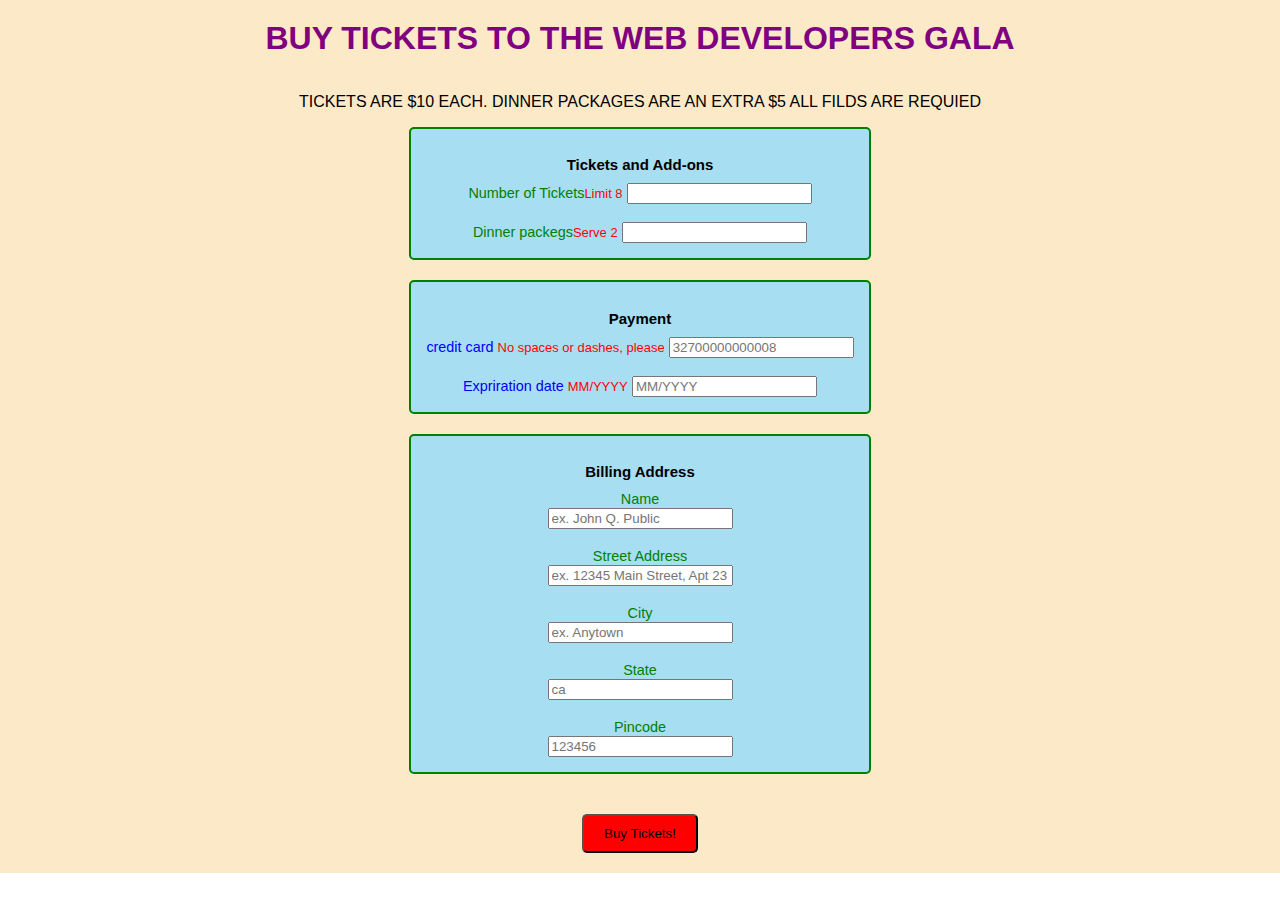
<file: assnigments/index.html>
<!DOCTYPE html>
<html lang="en">
<head>
    <meta charset="UTF-8">
    <meta name="viewport" content="width=device-width, initial-scale=1.0">
    <title>Document</title>
    <link rel="stylesheet" href="style.css">
</head>
<body>
    <div class="container">
        <h1>BUY TICKETS TO THE WEB DEVELOPERS GALA</h1>
        <P> TICKETS ARE $10 EACH. DINNER PACKAGES ARE AN EXTRA $5 ALL FILDS ARE REQUIED</P>
   

    <form>
        <div class="section">
            <h2>Tickets and Add-ons</h2>
            <label for="tickets" class="heading">Number of Tickets<span class="hint">Limit 8</span>
            <input type="number" id="tickets" name="tickets" max="8" required> </label>
            <br/>
            <br/>
            <label for="dinner" class="heading">Dinner packegs<span class="hint">Serve 2</span></label>
            <input type="number" id="dinner" name="dinner">
        </div>
        <div class="section" >
            <h2>Payment</h2>
            <label for="cc" class="heading1">credit card <span class="hint">No spaces or dashes, please</span> </label>
            <input type="text" id="cc" name="cc" placeholder="32700000000008">
            <br/>
            <br/>
            <label for="expirydate" class="heading1">Expriration date  <span class="hint">MM/YYYY</span></label>
            <input type="text" id="expirydate" name="expirydate"placeholder="MM/YYYY" required>
        </div>

        <div class="section">
            <h2>Billing Address</h2>
            <label for="name" class="heading">Name <span class="hint"></span></label>
            <br/>
            <input type="text" id="name" name="name" placeholder="ex. John Q. Public">
            <br/>
            <br/>
      
            <label for="address" class="heading">Street Address <span class="hint"></span></label>
            <br/>
            <input type="text" id="address" name="address" placeholder="ex. 12345 Main Street, Apt 23" required>
            <br/>
            <br/>
      
            <label for="city" class="heading">City <span class="hint"></span></label>
            <br/>
            <input type="text" id="city" name="city" placeholder="ex. Anytown">
            <br/>
            <br/>
            <label for="state" class="heading">State</label>
            <br/>
            <input type="text" id="state" name="state" maxlength="2" placeholder="ca" required>
            <br/>
            <br/>
            <label for="pincode" class="heading">Pincode</label>
            <br/>
            <input type="text" id="pincode" name="pincode" placeholder="123456" required>
          </div>
          <button type="submit" class="btn">Buy Tickets!</button>

    </form>
    
</div>
    
</body>
</html>
</file>
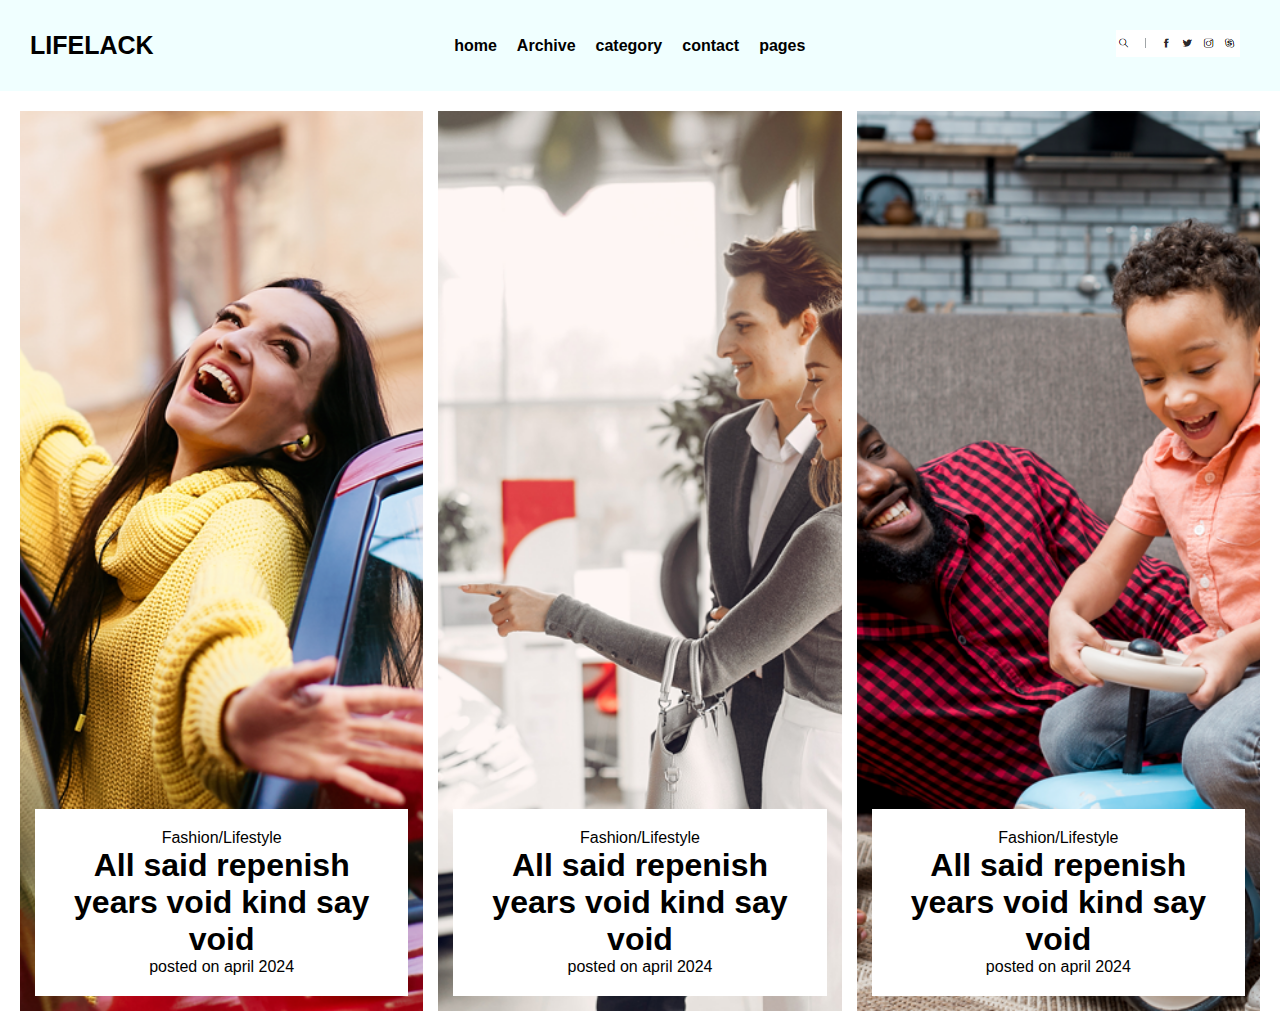
<file: responsivewebpage/index.html>
<!DOCTYPE html>
<html lang="en">
<head>
    <meta charset="UTF-8">
    <meta name="viewport" content="width=device-width, initial-scale=1.0">
    <title>Document</title>
    <link rel="stylesheet" href="style.css">
</head>
<body>
    <header>
        <div class="navbar">
            <div class="logo">LIFELACK</div>
            <nav>
                <ul>
                    <li><a href="#">home</a></li>
                    <li><a href="#">Archive</a></li>
                    <li><a href="#">category</a></li>
                    <li><a href="#">contact</a></li>
                    <li><a href="#">pages</a></li>
                </ul>
            </nav>
            <div class="social">
                <img src="./social.PNG" alt="social">
            </div>
        </div>
    </header>

    <section class="main">
        <div class="left">
        <div class="content">
            <p>Fashion/Lifestyle</p>
            <h1>All said repenish years void kind say void</h1>
            <p>posted on april 2024</p>
        </div>
    </div>
   

      <div class="middle">
        <div class="content">
            <p>Fashion/Lifestyle</p>
            <h1>All said repenish years void kind say void</h1>
            <p>posted on april 2024</p>
        </div>
    </div>


         <div class="right">
        <div class="content">
            <p>Fashion/Lifestyle</p>
            <h1>All said repenish years void kind say void</h1>
            <p>posted on april 2024</p>
        </div>
    </div>

</section>

</body>
</html>
</file>
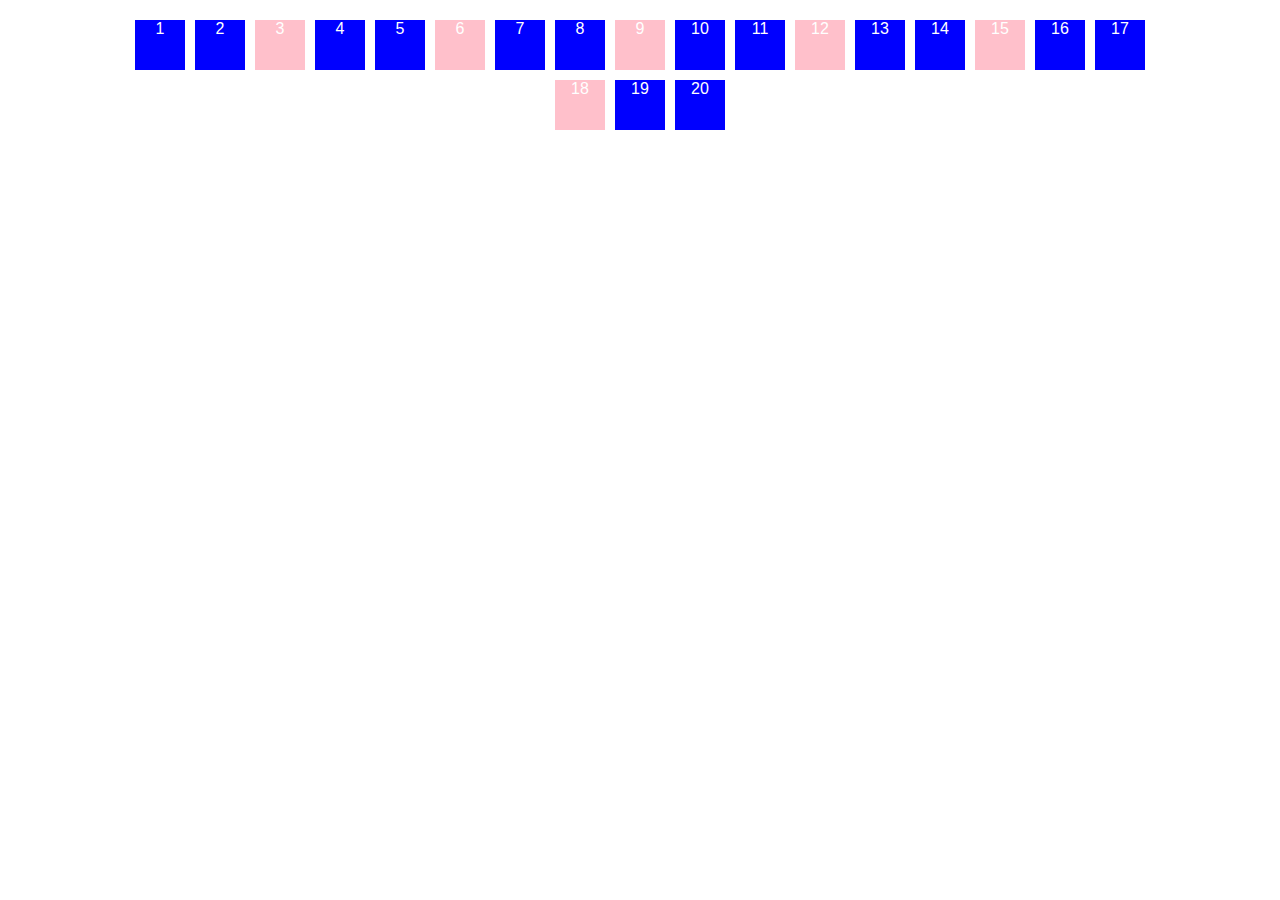
<file: assnigments/index3.html>
<!DOCTYPE html>
<html lang="en">
<head>
    <meta charset="UTF-8">
    <meta name="viewport" content="width=device-width, initial-scale=1.0">
    <title>Document</title>
    <link rel="stylesheet" href="style3.css">
</head>
<body>
    <div class="container">
        <div class="blocks">
            <div class="block blue">1</div>
            <div class="block blue">2</div>
            <div class="block pink">3</div>
            <div class="block blue">4</div>
            <div class="block blue">5</div>
            <div class="block pink">6</div>
            <div class="block blue">7</div>
            <div class="block blue">8</div>
            <div class="block pink">9</div>
            <div class="block blue">10</div>
            <div class="block blue">11</div>
            <div class="block pink">12</div>
            <div class="block blue">13</div>
            <div class="block blue">14</div>
            <div class="block pink">15</div>
            <div class="block blue">16</div>
            <div class="block blue">17</div>
            <div class="block pink">18</div>
            <div class="block blue">19</div>
            <div class="block blue">20</div>
        </div>
        <div class="reminder">
            <p class="details">surya'S BIRTHDAY TODAY<br>Wish you a happy birthday!</p>
            <p class="thank-you">THANK YOU</p>
        </div>
    </div>
</body>
</html>
</file>
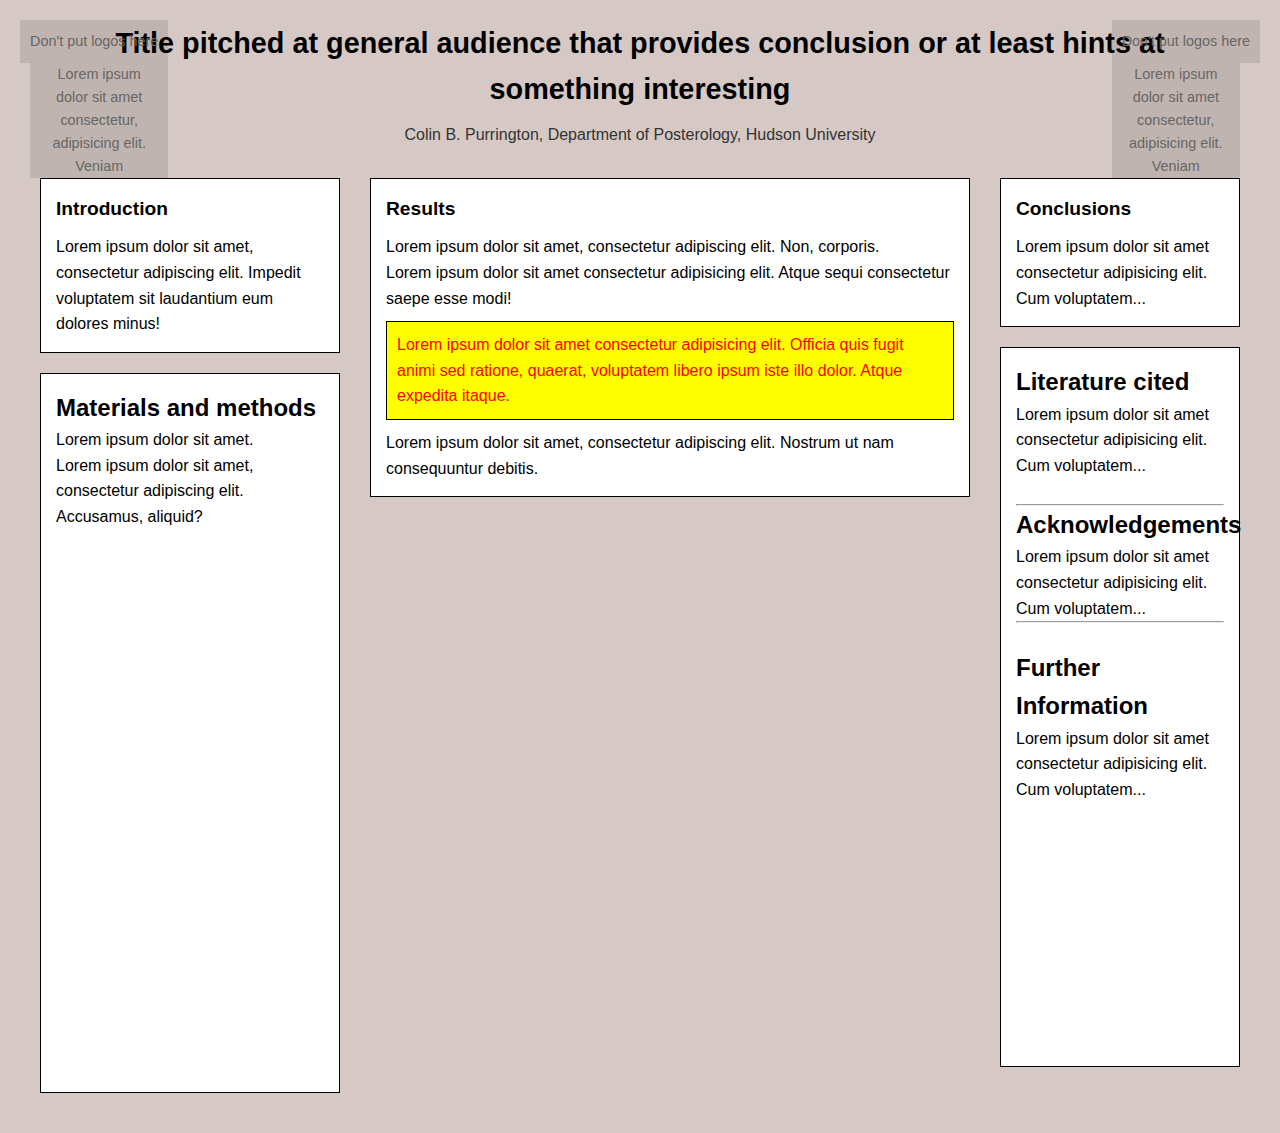
<file: assnigments/index5.html>
<!DOCTYPE html>
<html lang="en">
<head>
    <meta charset="UTF-8">
    <meta name="viewport" content="width=device-width, initial-scale=1.0">
    <title>Poster Layout</title>
    <link rel="stylesheet" href="style5.css">
</head>
<body>
    <div class="container">
        <!-- Header -->
        <div class="header">
            <div class="placeholder-logo1">Don't put logos here
                <p>Lorem ipsum dolor sit amet consectetur, adipisicing elit. Veniam </p>
            </div>
            <div class="placeholder-logo2">Don't put logos here
                <p>Lorem ipsum dolor sit amet consectetur, adipisicing elit. Veniam </p>
            </div>
            <h1>Title pitched at general audience that provides conclusion or at least hints at something interesting</h1>
            <p>Colin B. Purrington, Department of Posterology, Hudson University</p>
        </div>

        <!-- Content -->
        <div class="content">
            <!-- Left Column -->
            <div class="column left-column">
                <div class="box">
                    <h2>Introduction</h2>
                    <p>Lorem ipsum dolor sit amet, consectetur adipiscing elit. Impedit voluptatem sit laudantium eum dolores minus!</p>
                </div>
                <div class="box1">
                    <h2>Materials and methods</h2>
                    <p>Lorem ipsum dolor sit amet.</p>
                    <p>Lorem ipsum dolor sit amet, consectetur adipiscing elit. Accusamus, aliquid?</p>
                </div>
            </div>

            <!-- Main Column -->
            <div class="column main-column">
                <div class="box">
                    <h2>Results</h2>
                    <p>Lorem ipsum dolor sit amet, consectetur adipiscing elit. Non, corporis.</p>
                    <p>
                        Lorem ipsum dolor sit amet consectetur adipisicing elit. Atque sequi consectetur saepe esse modi!
                    </p>
                    <div class="highlight-box">
                        <p>
                            Lorem ipsum dolor sit amet consectetur adipisicing elit. Officia quis fugit animi sed ratione, 
                            quaerat, voluptatem libero ipsum iste illo dolor. Atque expedita itaque.
                        </p>
                    </div>
                    <p>
                        Lorem ipsum dolor sit amet, consectetur adipiscing elit. Nostrum ut nam consequuntur debitis.
                    </p>
                </div>
            </div>

            <!-- Right Column -->
            <div class="column right-column">
                <div class="box">
                    <h2>Conclusions</h2>
                    <p>Lorem ipsum dolor sit amet consectetur adipisicing elit. Cum voluptatem...</p>
                </div>
                <div class="box2">
                    <h2>Literature cited</h2>
                    <p>Lorem ipsum dolor sit amet consectetur adipisicing elit. Cum voluptatem...</p></p>
                    <br/>
                    <hr>
                    <h2>Acknowledgements</h2>
                    <p>Lorem ipsum dolor sit amet consectetur adipisicing elit. Cum voluptatem...</p>
                    <hr>
                    <br/>
                    <h2>Further Information</h2>
                    <p>Lorem ipsum dolor sit amet consectetur adipisicing elit. Cum voluptatem...</p>
                </div>
            </div>
        </div>
    </div>
</body>
</html>
</file>
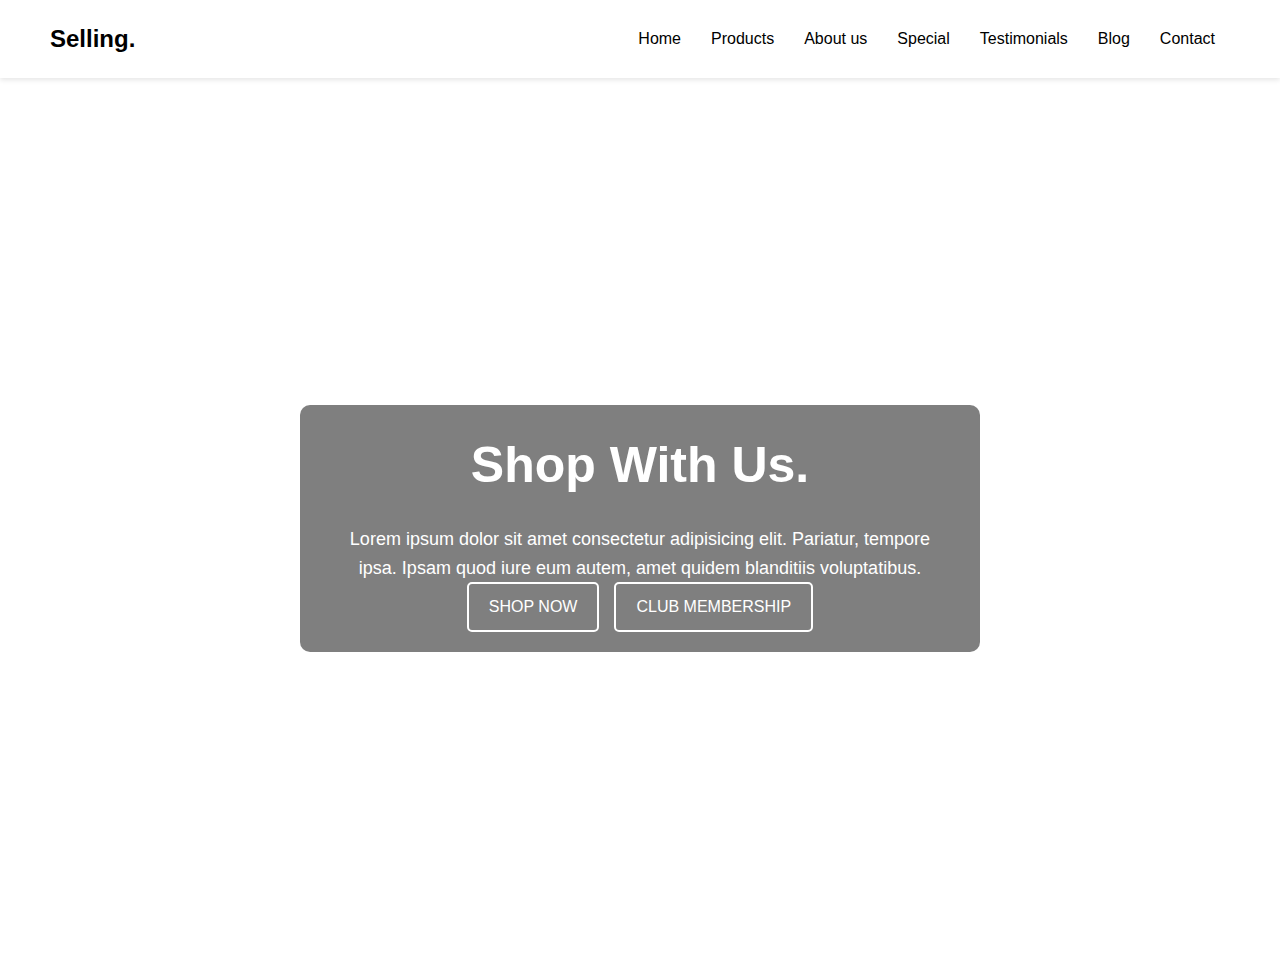
<file: assnigments/index6.html>
<!DOCTYPE html>
<html lang="en">
<head>
    <meta charset="UTF-8">
    <meta name="viewport" content="width=device-width, initial-scale=1.0">
    <title>Shop With Us</title>
    <link rel="stylesheet" href="style6.css">
</head>
<body>
    <header>
        <div class="navbar">
            <div class="logo">Selling.</div>
            <nav>
                <ul>
                    <li><a href="#">Home</a></li>
                    <li><a href="#">Products</a></li>
                    <li><a href="#">About us</a></li>
                    <li><a href="#">Special</a></li>
                    <li><a href="#">Testimonials</a></li>
                    <li><a href="#">Blog</a></li>
                    <li><a href="#">Contact</a></li>
                </ul>
            </nav>
        </div>
    </header>
    <section class="hero">
        <div class="content">
            <h1>Shop With Us.</h1>
            <p>Lorem ipsum dolor sit amet consectetur adipisicing elit. Pariatur, tempore ipsa. Ipsam quod iure eum autem, amet quidem blanditiis voluptatibus.</p>
            <div class="buttons">
                <a href="#" class="btn">SHOP NOW</a>
                <a href="#" class="btn">CLUB MEMBERSHIP</a>
            </div>
        </div>
    </section>
</body>
</html>
</file>
<file: assnigments/style.css>
body{
    font-family: Arial, Helvetica, sans-serif;
    color:#000;
    margin: 0;
    padding: 0;
    box-sizing: border-box;
    
    
}

h1{
    color: purple;
    margin: 20px 0;
}

form{
    max-width: 600px;
    margin: 0 auto;
}

.container{
    display: flex;
    flex-direction: column;
    justify-content: center;
    align-items: center;
    text-align: center;
    background-color: #fce9c7;
    /* height: 100vh;
    margin: 0; */
}

.section{
    background-color: #a8def2;
    border: 2px solid green;
    margin-bottom: 20px;
    padding: 15px;
    border-radius: 5px;
    text-align: center
}

.section h2{
    font-size: 15px;
    font-weight: bold;
    margin-bottom: 10px;
}

.hint {
    font-size: 0.9em;
    color: red;
    font-weight: normal;
  }

.heading{
    font-size: 0.9em;
    font-weight: normal;
    color: green;
}

.heading1{
    font-size: 0.9em;
    font-weight: normal;
    color: blue;
}

.btn{
    background-color: red;
    padding: 10px 20px;
    cursor: pointer;
    border-radius: 5px;
    margin: 20px;
}
</file>
<file: responsivewebpage/style.css>
*{
    padding: 0;
    margin: 0;
}

body{
    font-family: Arial, Helvetica, sans-serif;
}

header .navbar{
    display: flex;
    justify-content: space-between;
    align-items: center;
    padding: 20px 30px ;
    background-color: azure;
    

}

header .logo{
    font-size: 25px;
    font-weight: bold;
    color: black;
}

header nav ul {
    list-style: none;
    display: flex;
}

header nav ul li{
    padding: 10px ;
}

header nav ul li a{
    text-decoration: none;
    color: black;
    font-weight: 600;
}

.social img{
    padding: 10px;

}

.main {
    display: grid;
    grid-template-columns: repeat(auto-fit, minmax(300px, 1fr)); /* Responsive Grid */
    gap: 15px;
    padding: 20px;
}

.left{
    height: 100vh;
    display: flex;
    flex-direction: row;
    align-items: flex-end;
    justify-content: center;
    color: white;
    text-align: center;
    position: relative;
    caret-color: 0,0,0,0.5;
    background: url(./banner_blog_1.png) no-repeat center/cover;
  

}
.middle{
    height: 100vh;
    display: flex;
    flex-direction: row;
    align-items: flex-end;
    justify-content: center;
    color: white;
    text-align: center;
    position: relative;
    background: url(./banner_blog_2.png) no-repeat center/cover;

}

.right{
    height: 100vh;
    display: flex;
    flex-direction: row;
    align-items: flex-end;
    justify-content: center;
    color: white;
    text-align: center;
    position: relative;
    background: url(./banner_blog_3.png) no-repeat center/cover;
}

.content{
    background-color: rgb(255, 255, 255);
    color: black;
    padding: 20px 30px;
    margin: 15px;

    text-align: center;
}


@media(max-wdith:768px){
    .main{
        grid-template-columns: 1fr;
    }
}

@media(max-wdith:480px){
    content {
        padding: 15px;
    }
    .left,.middle,.right{
        height: auto;
    }

    header nav ul li{
        padding: 5px;
    }
}
</file>
<file: assnigments/style3.css>
body{
    font-family: Arial, Helvetica, sans-serif;
    text-align: center;
}

.container{
    margin: 20px auto;
    width: 80%;
}

.blocks{
    display: flex;
    flex-wrap: wrap;
    justify-content: center;
    gap:10px;
    margin-bottom: 15px;
}

.block{
    width: 50px;
    height: 50px;
    align-items: center;
    text-align: center;
    color: white;
    cursor: pointer;
    }

.blue{
    background-color: blue;
}
.pink{
    background-color: pink;
}

.reminder{
    display: none;
    text-align: center;
    margin-top: 20px;
    background-color: palevioletred;
    padding: 10px;
    border: 1px solid red;
}
.details{
    color: red;
    font-size: 18px;
    font-weight: bolder;
}

.thankyou{
    margin-top: 10px;
    color: green;
    font-weight: bold;
}
/* 
.pink:hover +.reminder{
    display: block;
} */
.blocks:has(.pink:hover) + .reminder {
    display: block;
}
</file>
<file: assnigments/style5.css>
* {
    margin: 0;
    padding: 0;
    box-sizing: border-box;
}

body {
    font-family: Arial, sans-serif;
    background-color: #d6c9c5;
    color: #000;
    line-height: 1.6;
    padding: 20px;
}

.container {
    max-width: 1200px;
    margin: 0 auto;
}

/* Header */
.header {
    text-align: center;
    margin-bottom: 30px;
}

.header h1 {
    font-size: 1.8rem;
    margin-bottom: 10px;
}

.header p {
    font-size: 1rem;
    color: #333;
}

.placeholder-logo1 {
    position: absolute;
    top: 20px;
    left: 20px;
    font-size: 0.9rem;
    color: #666;
    background: rgba(0, 0, 0, 0.1);
    padding: 10px;
}

.placeholder-logo2 {
    position: absolute;
    top: 20px;
    right: 20px;
    font-size: 0.9rem;
    color: #666;
    background: rgba(0, 0, 0, 0.1);
    padding: 10px;
}
.placeholder-logo1 p{
    position: absolute;
    top:43px;
    left:10px;
    font-size: 0.9rem;
    color: #666;
    background: rgba(0, 0, 0, 0.1);
    padding: 0px 15px;
}

.placeholder-logo2 p{
    position: absolute;
    top:43px;
    right: 20px;
    font-size: 0.9rem;
    color: #666;
    background: rgba(0, 0, 0, 0.1);
    padding: 0px 15px;
}





/* Content  */
.content {
    display: flex;
    justify-content: space-between;
    }

.column {
    float: left;
}

.left-column {
    width: 25%;
}

.main-column {
    width: 50%;
    margin: 0 10px;
}

.right-column {
    width: 20%;
}

/* Boxes */
.box {
    background: #fff;
    border: 1px solid #000;
    padding: 15px;
    margin-bottom: 20px;
}
.box1 {
    background: #fff;
    border: 1px solid #000;
    padding: 15px;
    margin-bottom: 20px;
    min-height: 80vh;
}
.box2{
    background: #fff;
    border: 1px solid #000;
    padding: 15px;

    min-height: 80vh;
}



.box h2 {
    font-size: 1.2rem;
    margin-bottom: 10px;
}

/* Highlighted */
.highlight-box {
    background-color: yellow;
    color: red;
    padding: 10px;
    margin: 10px 0;
    border: 1px solid #000;
}
</file>
<file: assnigments/style6.css>
/* Reset Styles */
* {
    margin: 0;
    padding: 0;
    box-sizing: border-box;
}

body {
    font-family: Arial, sans-serif;
    line-height: 1.6;
}

header .navbar {
    display: flex;
    justify-content: space-between;
    align-items: center;
    padding: 20px 50px;
    background-color: #fff;
    box-shadow: 0 2px 5px rgba(0, 0, 0, 0.1);
}

header .logo {
    font-size: 24px;
    font-weight: bold;
    color: black;
}

header nav ul {
    list-style: none;
    display: flex;
}

header nav ul li {
    margin: 0 15px;
}

header nav ul li a {
    text-decoration: none;
    color: black;
    font-weight: 500;
}

.hero {
    height: 100vh;
    background: url('https://t4.ftcdn.net/jpg/02/86/05/43/360_F_286054327_3WkcLfTcDA8hQp0ph9ThNf7x3MSxwv0q.jpg') no-repeat center/cover;
    display: flex;
    align-items: center;
    justify-content: center;
    color: white;
    text-align: center;
    position: relative;
}

.hero .content {
    background: rgba(0, 0, 0, 0.5); /* Adds a dark overlay */
    padding: 20px 40px;
    border-radius: 10px;
}

.hero h1 {
    font-size: 50px;
    margin-bottom: 20px;
}

.hero p {
    font-size: 18px;
    margin-bottom: 20px;
    max-width: 600px;
    margin: 0 auto;
}

.hero .buttons {
    display: flex;
    justify-content: center;
    gap: 15px;
}

.hero .btn {
    text-decoration: none;
    color: white;
    border: 2px solid white;
    padding: 10px 20px;
    border-radius: 5px;
    transition: all 0.3s;
}

.hero .btn:hover {
    background-color: white;
    color: black;
}

.navbar a:hover{
    color: blue;
}
</file>
